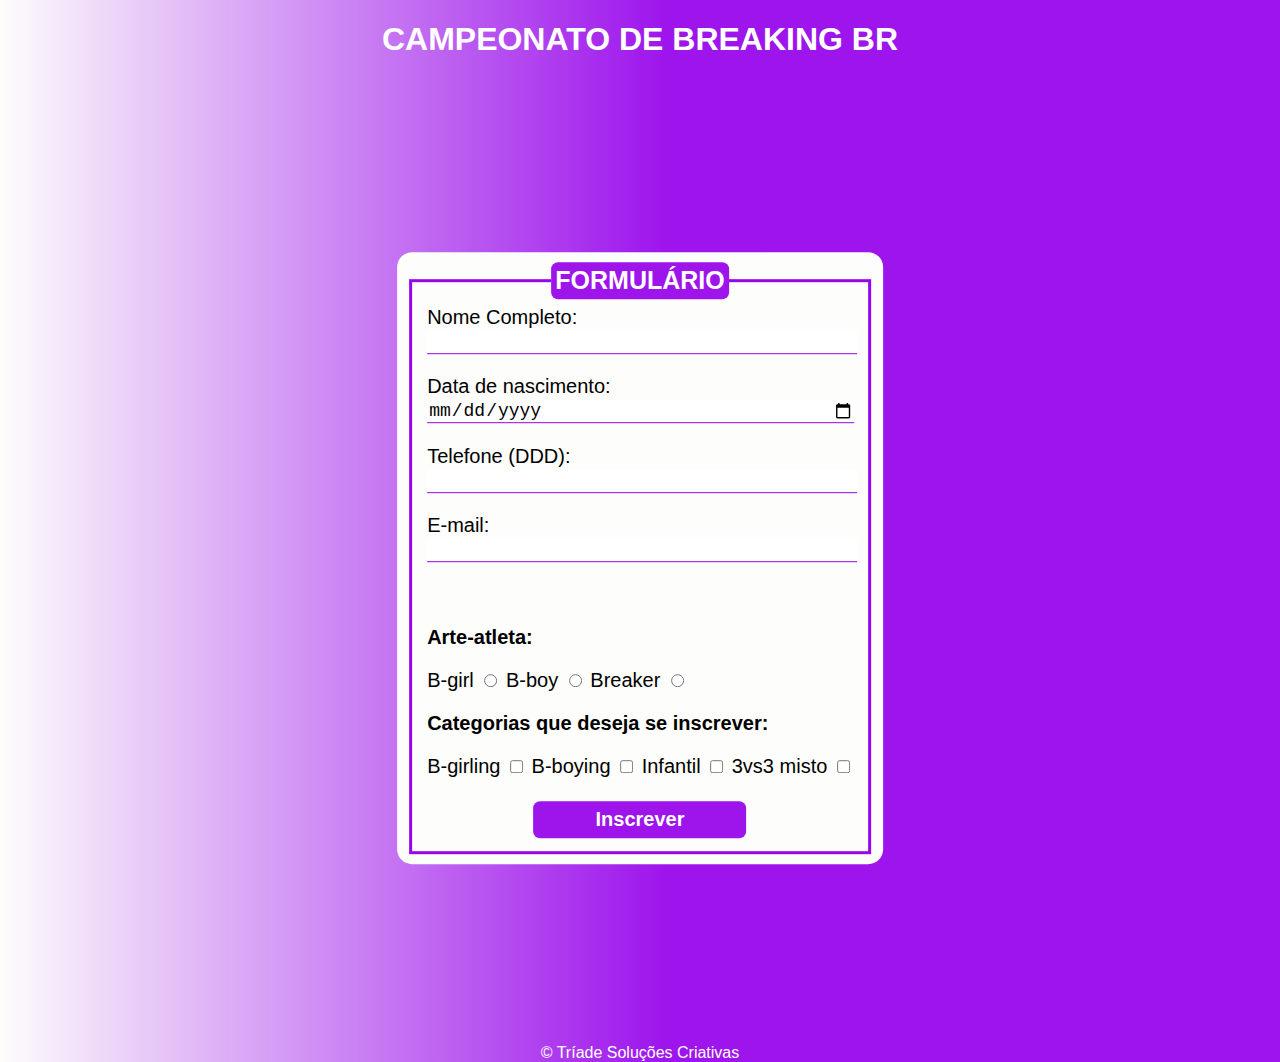
<file: index.html>
<!DOCTYPE html>
<html lang="pt-BR">
<head>
    <meta charset="UTF-8">
    <meta http-equiv="X-UA-Compatible" content="IE=edge">
    <meta name="viewport" content="width=device-width, initial-scale=1.0">
    <title> Formulário </title>
    <link rel="stylesheet" href="style.css">
</head>
<header>
    <h1> CAMPEONATO DE BREAKING BR</h1>

</header>
<body>
<section>
    <div class="container">
        <fieldset>
            <legend> FORMULÁRIO </legend>    
            <form action="redirecionamento.html" method="post">
                <div> <label for="nome">Nome Completo:</label> 
                  <input type="text" class="input" name="nome" id="nome" required>

                  <div> 
                    <label for="data"> Data de nascimento:</label> 
                    <input type="date" class="input" name="data" id="data" required>
                    
                </div>

                </div>

                <div> <label for="telefone">Telefone (DDD):</label> 
                    <input type="text" class="input" name="telefone" id="telefone" maxlength="15px" required>
                </div>

                <div> <label for="e-mail">E-mail:</label> 
                    <input type="text" class="input" name="e-mail" id="email" required>
                
                </div>
                <br>           

                <div>
                    <p> Arte-atleta:</p>
                    <label for="B-girl">B-girl</label> 
                    <input type="radio" name="sexo" id="B-girl" value="B-girl">
                    
                    <label for="B-boy">B-boy</label> 
                    <input type="radio" name="sexo" id="B-Boy" value="B-boy">

                    <label for="Breaker"> Breaker </label> 
                    <input type="radio" name="sexo" id="Breaker" value="Breaker">
                </div>
              

                <div>
                    <p> Categorias que deseja se inscrever:</p>
                    <label for=""> B-girling</label>
                    <input type="checkbox" name="categorias" id="b-girl" value="">

                    <label for=""> B-boying </label>
                    <input type="checkbox" name="categorias" id="b-boy" value="">

                    <label for=""> Infantil </label>
                    <input type="checkbox" name="categorias" id="infantil" value="">

                    <label for="">  3vs3 misto </label>
                    <input type="checkbox" name="categorias" id="3vs3" value="">
                </div>               
                <br>


                <div>
                   <input type="Submit" value="Inscrever" id="submeter">
                                     
                </div>

            
           
        </form>
        </fieldset>

    </div>
</section>
<div>
    <footer class="footer"> 
        &copy; Tríade Soluções Criativas
    </footer>
</div>


</body>

</html>
</file>
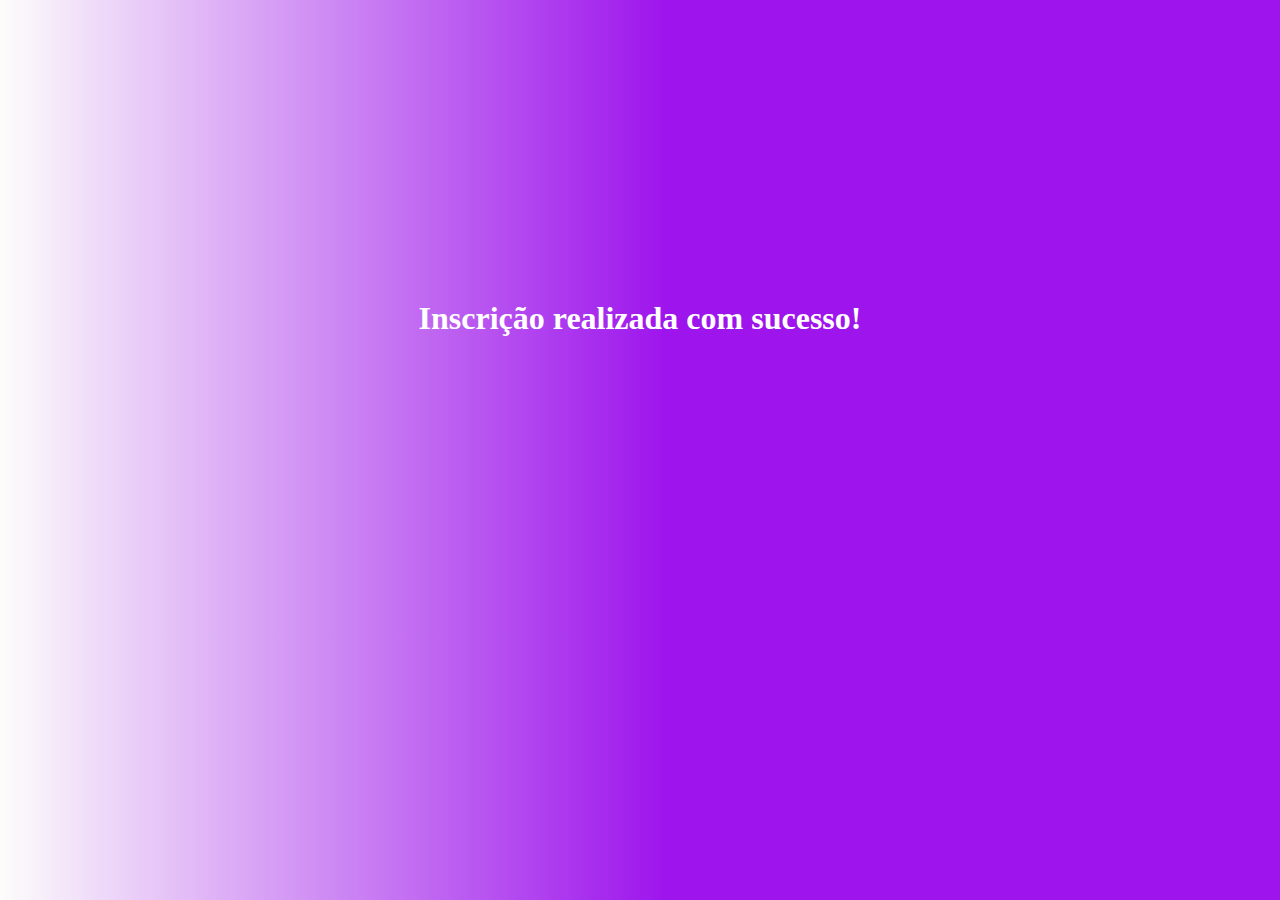
<file: redirecionamento.html>
<!DOCTYPE html>
<html lang="pr-BR">
<head>
    <meta charset="UTF-8">
    <meta http-equiv="X-UA-Compatible" content="IE=edge">
    <meta name="viewport" content="width=device-width, initial-scale=1.0">
    <title>redirecionamento</title>
    <link rel="stylesheet" href="style.css">
</head>
<body>
    <h1 class="mensagem-final"> Inscrição realizada com sucesso!</h1>
</body>
</html>
</file>
<file: style.css>
.container {
    position: absolute;
    top: 62%;
    left: 50%;
    transform: translate(-50%, -50%); 
    background-color: rgb(253, 253, 251); 
    padding: 10px;
    font-family: 'Gill Sans', 'Gill Sans MT', Calibri, 'Trebuchet MS', sans-serif;
    font-size: 20px;
    border-radius: 15px;
 
}

header {
    text-align: center;
    color: white;
    font-family: 'Gill Sans', 'Gill Sans MT', Calibri, 'Trebuchet MS', sans-serif;
}


.input {
width:100%;
outline: none;
font-size: 18px;
border: none;
border-bottom: 1px rgba(151, 5, 235, 0.938) solid;
margin-bottom: 5%;
border-color: rgb(151, 5, 235);

}

.input:hover {
    background-color: rgba(205, 132, 247, 0.534);
}

p {
    font-weight: bolder;
}

body{
    background-image: linear-gradient( to left, rgba(151, 5, 235, 0.938) 48%,rgb(253, 253, 251));
    font-family: cali;
   }

fieldset {
    border: 3px solid rgb(151, 5, 235)
}

legend { 
    font-size: 25px;
    font-weight: bolder;
    text-align: center;
    background-color: rgba(151, 5, 235, 0.938);
    color: white;
    padding: 4px;
    border-radius: 7px;
    font-family: 'Gill Sans', 'Gill Sans MT', Calibri, 'Trebuchet MS', sans-serif;
    
}

#submeter {
    width: 50%;
    padding: 7px;
    font-size: 20px;
    color: white;
    font-weight: bolder;
    border: none;
    border-radius: 7px;
    margin-left: 25%;
    background-color: rgba(151, 5, 235, 0.938);
    text-align: center
     
}


#submeter:hover {
    background-color: rgba(151, 5, 235, 0.493);
}
    
.footer {
   
    position: absolute;
    top: 117%;
    left: 50%;
    color: white;
    transform: translate(-50%, -50%); 
    background-color: none;
    font-family: 'Gill Sans', 'Gill Sans MT', Calibri, 'Trebuchet MS', sans-serif;
    font-size: 16px;
   
}

.mensagem-final {
    text-align: center;
    margin: 300px;
    color: white;
}
</file>
